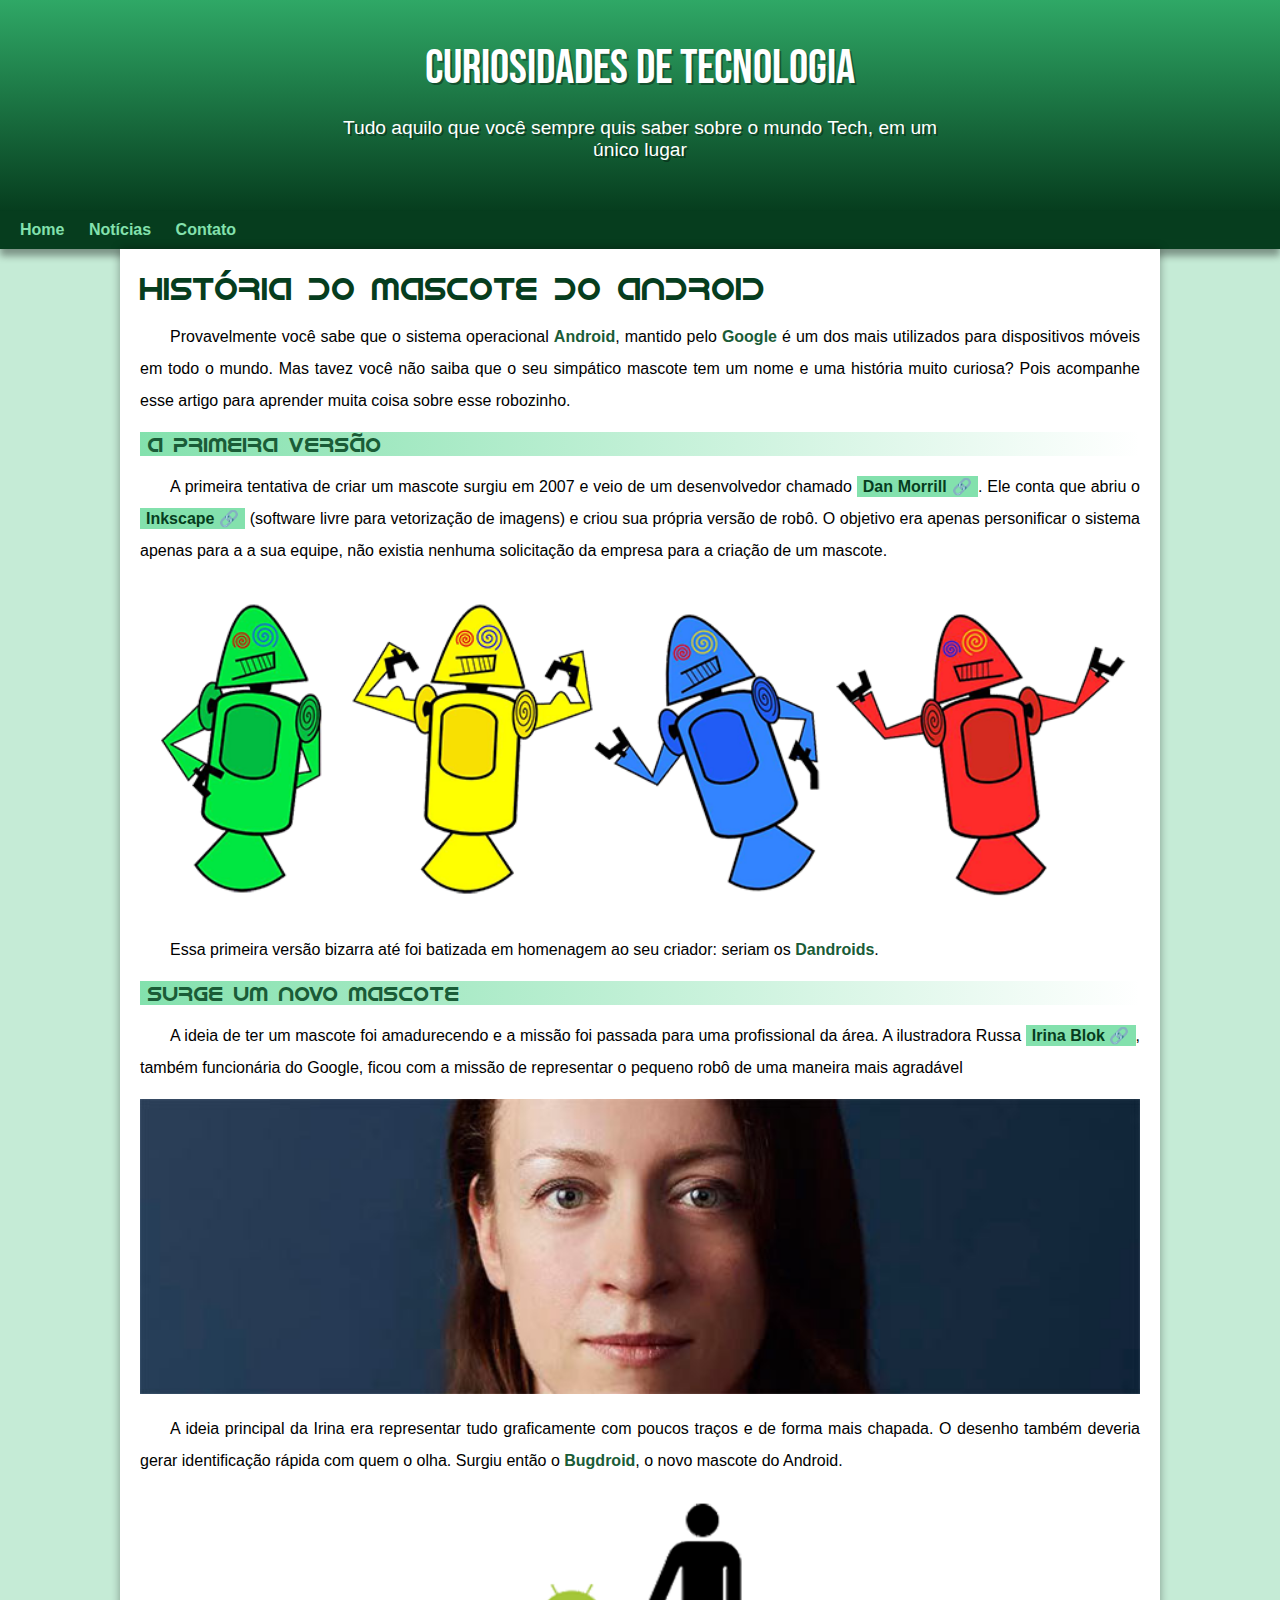
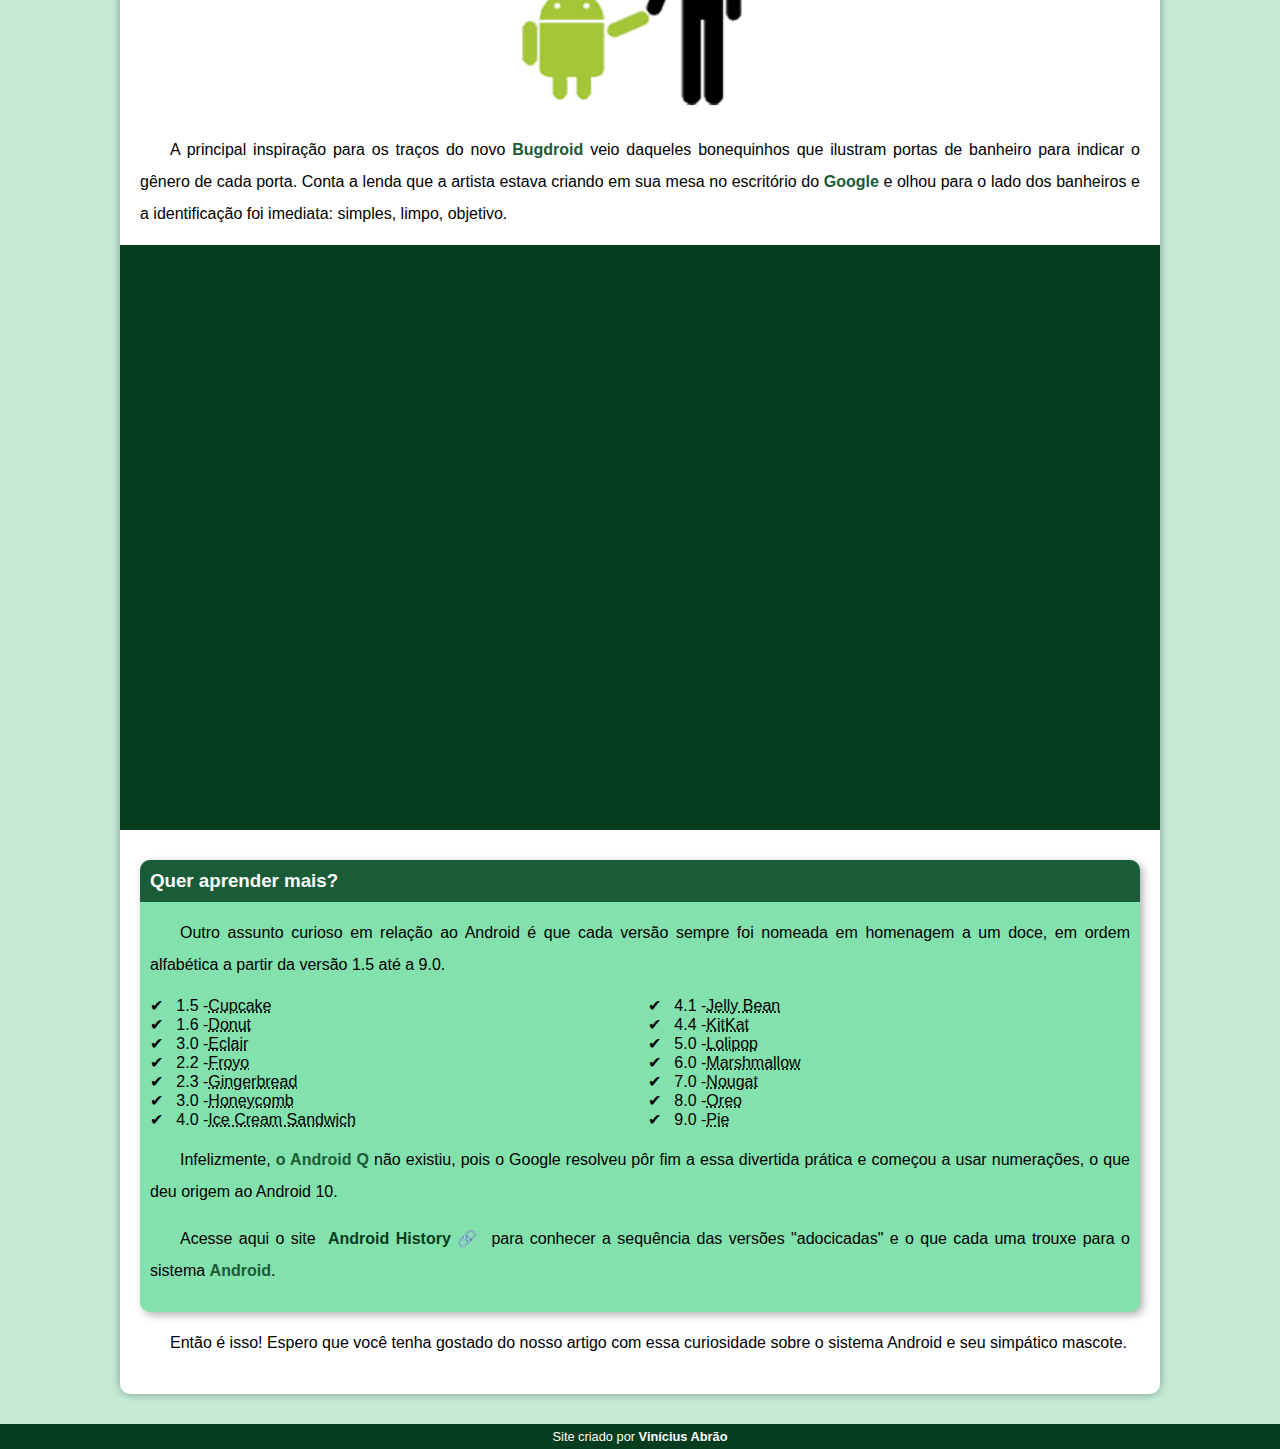
<file: index.html>
<!DOCTYPE html>
<html lang="pt-br">
<head>
    <meta charset="UTF-8">
    <meta http-equiv="X-UA-Compatible" content="IE=edge">
    <meta name="viewport" content="width=device-width, initial-scale=1.0">
    <title>Como Surgiu o mascote do Android</title>
    <link rel="shortcut icon" href="imagens/favicon.ico" type="image/x-icon">
    <link rel="stylesheet" href="style/style.css">
</head>
<body>
    <header>
        <h1>Curiosidades de Tecnologia</h1>
        <p>Tudo aquilo que você sempre quis saber sobre o mundo Tech, em um único lugar</p>
    </header>
    <nav>
        <a href="#">Home</a>
        <a href="#">Notícias</a>
        <a href="#">Contato</a>
     </nav>
    <main>
        <article>
            <h1>
                História do Mascote do Android
            </h1>

            <p>
                Provavelmente você sabe que o sistema operacional <strong>Android</strong>, mantido pelo <strong>Google</strong> é um dos mais utilizados para dispositivos móveis em todo o mundo. Mas tavez você não saiba que o seu simpático mascote tem um nome e uma história muito curiosa? Pois acompanhe esse artigo para aprender muita coisa sobre esse robozinho.
            </p>

            <h2>
                A primeira versão
            </h2>

            <p>
                A primeira tentativa de criar um mascote surgiu em 2007 e veio de um desenvolvedor chamado <a href="https://androidcommunity.com/dan-morrill-shows-us-the-android-mascot-that-almost-was-20130103/" target="_blank" class="externo">Dan Morrill</a>. Ele conta que abriu o <a href="https://inkscape.org/pt-br/" target="_blank"class="externo">Inkscape</a> (software livre para vetorização de imagens) e criou sua própria versão de robô. O objetivo era apenas personificar o sistema apenas para a a sua equipe, não existia nenhuma solicitação da empresa para a criação de um mascote.
            </p>

            <picture>
                <source media="(max-width: 670px )" srcset="imagens/dan-droids-pq.png">
                <img src="imagens/dan-droids.png" alt="Primeiro Mascote do Android">
            </picture>

            <p>
                Essa primeira versão bizarra até foi batizada em homenagem ao seu criador: seriam os <strong>Dandroids</strong>.
            </p>

            <h2>
                Surge um novo mascote
            </h2>

            <p>
                A ideia de ter um mascote foi amadurecendo e a missão foi passada para uma profissional da área. A ilustradora Russa <a href="https://www.irinablok.com/android"class="externo">Irina Blok</a>, também funcionária do Google, ficou com a missão de representar o pequeno robô de uma maneira mais agradável
            </p>

            <picture>
                <source media="(max-width: 670px)" srcset="imagens/irina-blok-pq.jpg">
                <img src="imagens/irina-blok.jpg" alt="Irina Block, criadora do Android">
            </picture>

            <p>
                A ideia principal da Irina era representar tudo graficamente com poucos traços e de forma mais chapada. O desenho também deveria gerar identificação rápida com quem o olha. Surgiu então o <strong>Bugdroid</strong>, o novo mascote do Android.
            </p>

            <img src="imagens/bugdroid.png" alt="Bugdroid " class="pequena">

            <p>
                A principal inspiração para os traços do novo <strong>Bugdroid</strong>
                 veio daqueles bonequinhos que ilustram portas de banheiro para indicar o gênero de cada porta. Conta a lenda que a artista estava criando em sua mesa no escritório do <strong>Google</strong> e olhou para o lado dos banheiros e a identificação foi imediata: simples, limpo, objetivo.
            </p>

            <div class="video">
                <iframe width="560" height="315" src="https://www.youtube.com/embed/l2UDgpLz20M" title="YouTube video player" frameborder="0" allow="accelerometer; autoplay; clipboard-write; encrypted-media; gyroscope; picture-in-picture" allowfullscreen></iframe>
            </div>
            
            <aside>
                <h3>
                    Quer aprender mais?
                </h3>

                <p>
                    Outro assunto curioso em relação ao Android é que cada versão sempre foi nomeada em homenagem a um doce, em ordem alfabética a partir da versão 1.5 até a 9.0.
                </p>

                <ul>
                    <li>
                        1.5 -<abbr title="Bolo de Copo">Cupcake</abbr>
                    </li>
                    <li>
                        1.6 -<abbr title="Rosquinha">Donut</abbr>
                    </li>
                    <li>
                        3.0 -<abbr title="Bomba">Eclair</abbr>
                    </li>
                    <li>
                        2.2 -<abbr title="Iorgute Congelado">Froyo</abbr>
                    </li>
                    <li>
                        2.3 -<abbr title="Biscoito de Gengibre">Gingerbread</abbr>
                    </li>
                    <li>
                        3.0 -<abbr title="Favo de Mel">Honeycomb</abbr>
                    </li>
                    <li>
                        4.0 -<abbr title="Sanduiche de Sorvete">Ice Cream Sandwich</abbr>
                    </li>
                    <li>
                        4.1 -<abbr title="Jujuba">Jelly Bean</abbr>
                    </li>
                    <li>
                        4.4 -<abbr title="KitKat">KitKat</abbr>
                    </li>
                    <li>
                        5.0 -<abbr title="Pirulito">Lolipop</abbr>
                    </li>
                    <li>
                        6.0 -<abbr title="Marshmallow">Marshmallow</abbr>
                    </li>
                    <li>
                        7.0 -<abbr title="Torrone">Nougat</abbr>
                    </li>
                    <li>
                        8.0 -<abbr title="Oreo">Oreo</abbr>
                    </li>
                    <li>
                        9.0 -<abbr title="Torta">Pie</abbr>
                    </li>
                </ul>

                <p>
                    Infelizmente, <strong>o Android Q</strong> não existiu, pois o Google resolveu pôr fim a essa divertida prática e começou a usar numerações, o que deu origem ao Android 10.
                </p>
                
                <p>
                    Acesse aqui o site <a href="https://www.android.com/intl/en_uk/history/#/donut" target="_blank"class="externo">Android History</a> para conhecer a sequência das versões "adocicadas" e o que cada uma trouxe para o sistema <strong>Android</strong>.
                </p>
            </aside>
            
            <p>
                Então é isso! Espero que você tenha gostado do nosso artigo com essa curiosidade sobre o sistema Android e seu simpático mascote.
            </p>
        </article>
    </main>
    <footer>
        <p>Site criado por <a href="https://github.com/vinySousa13" target="_blank">Vinícius Abrão</p>
    </footer>
</body>
</html>
</file>
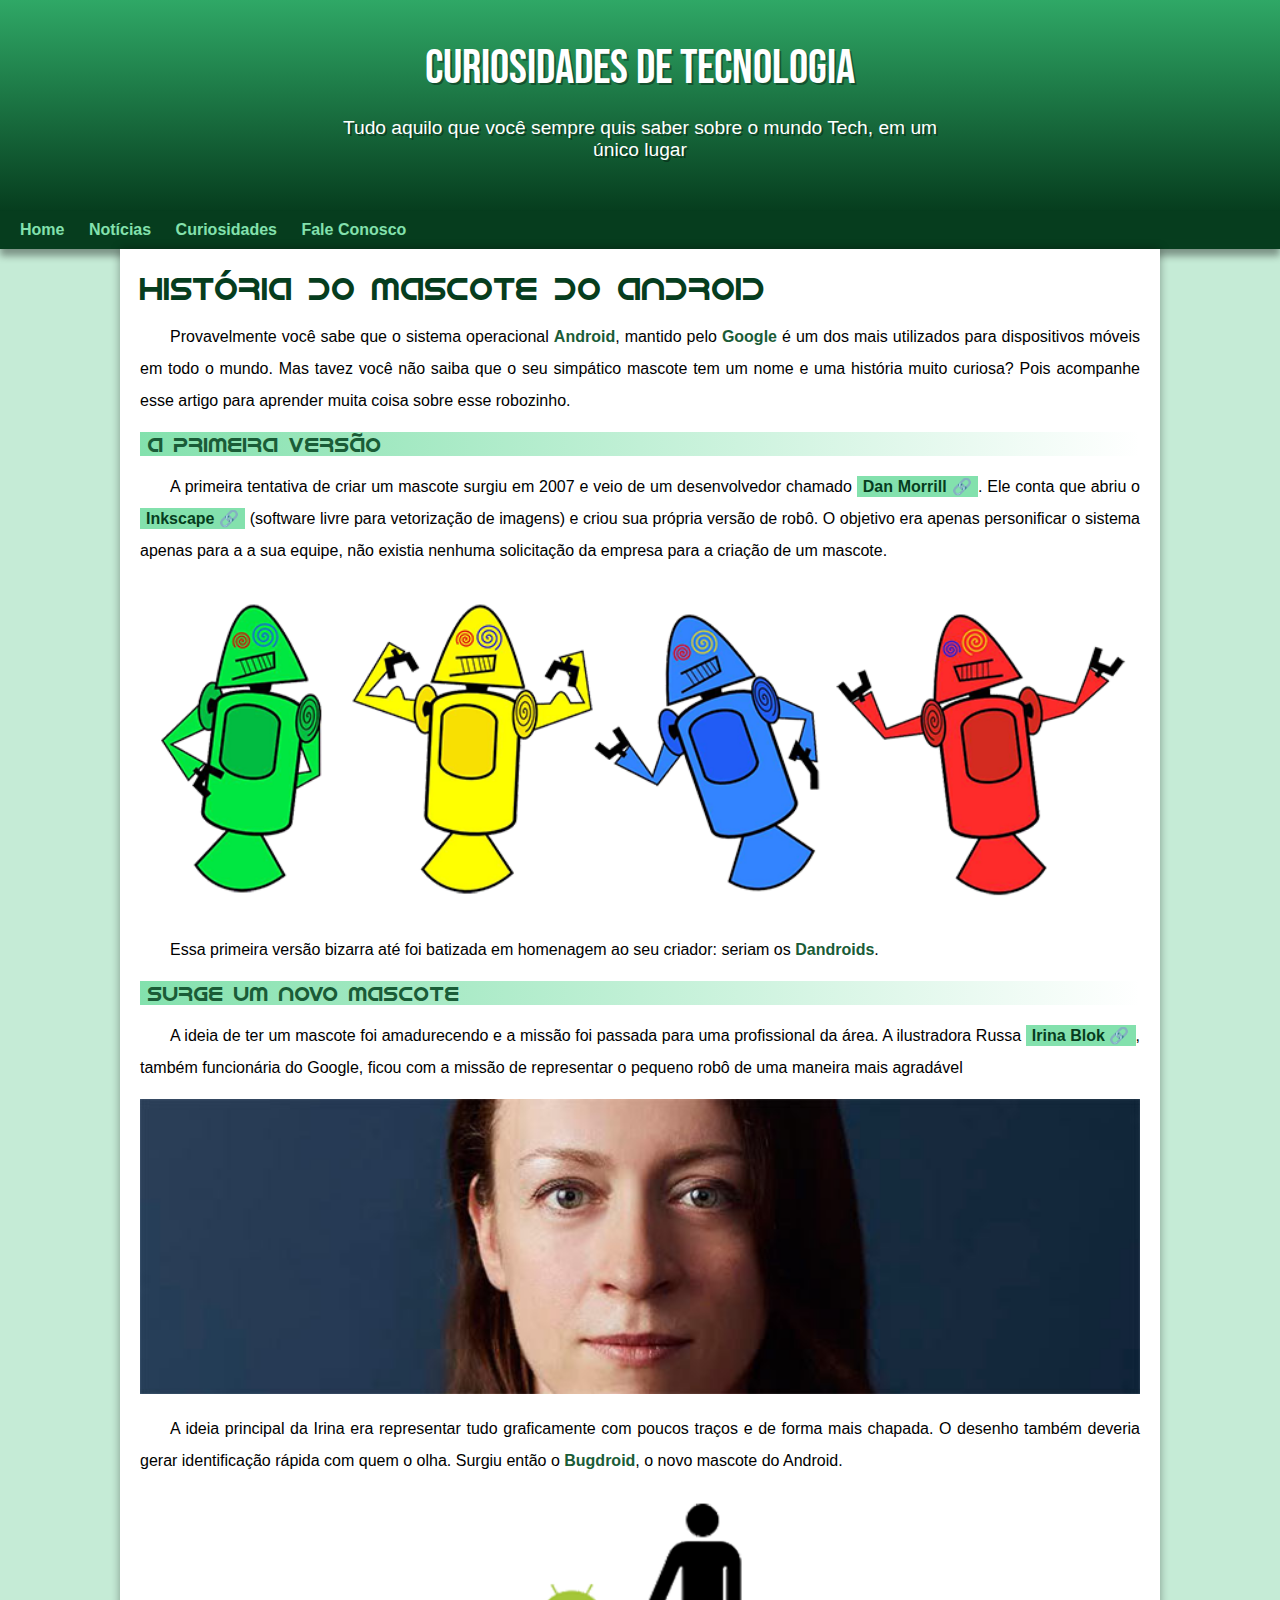
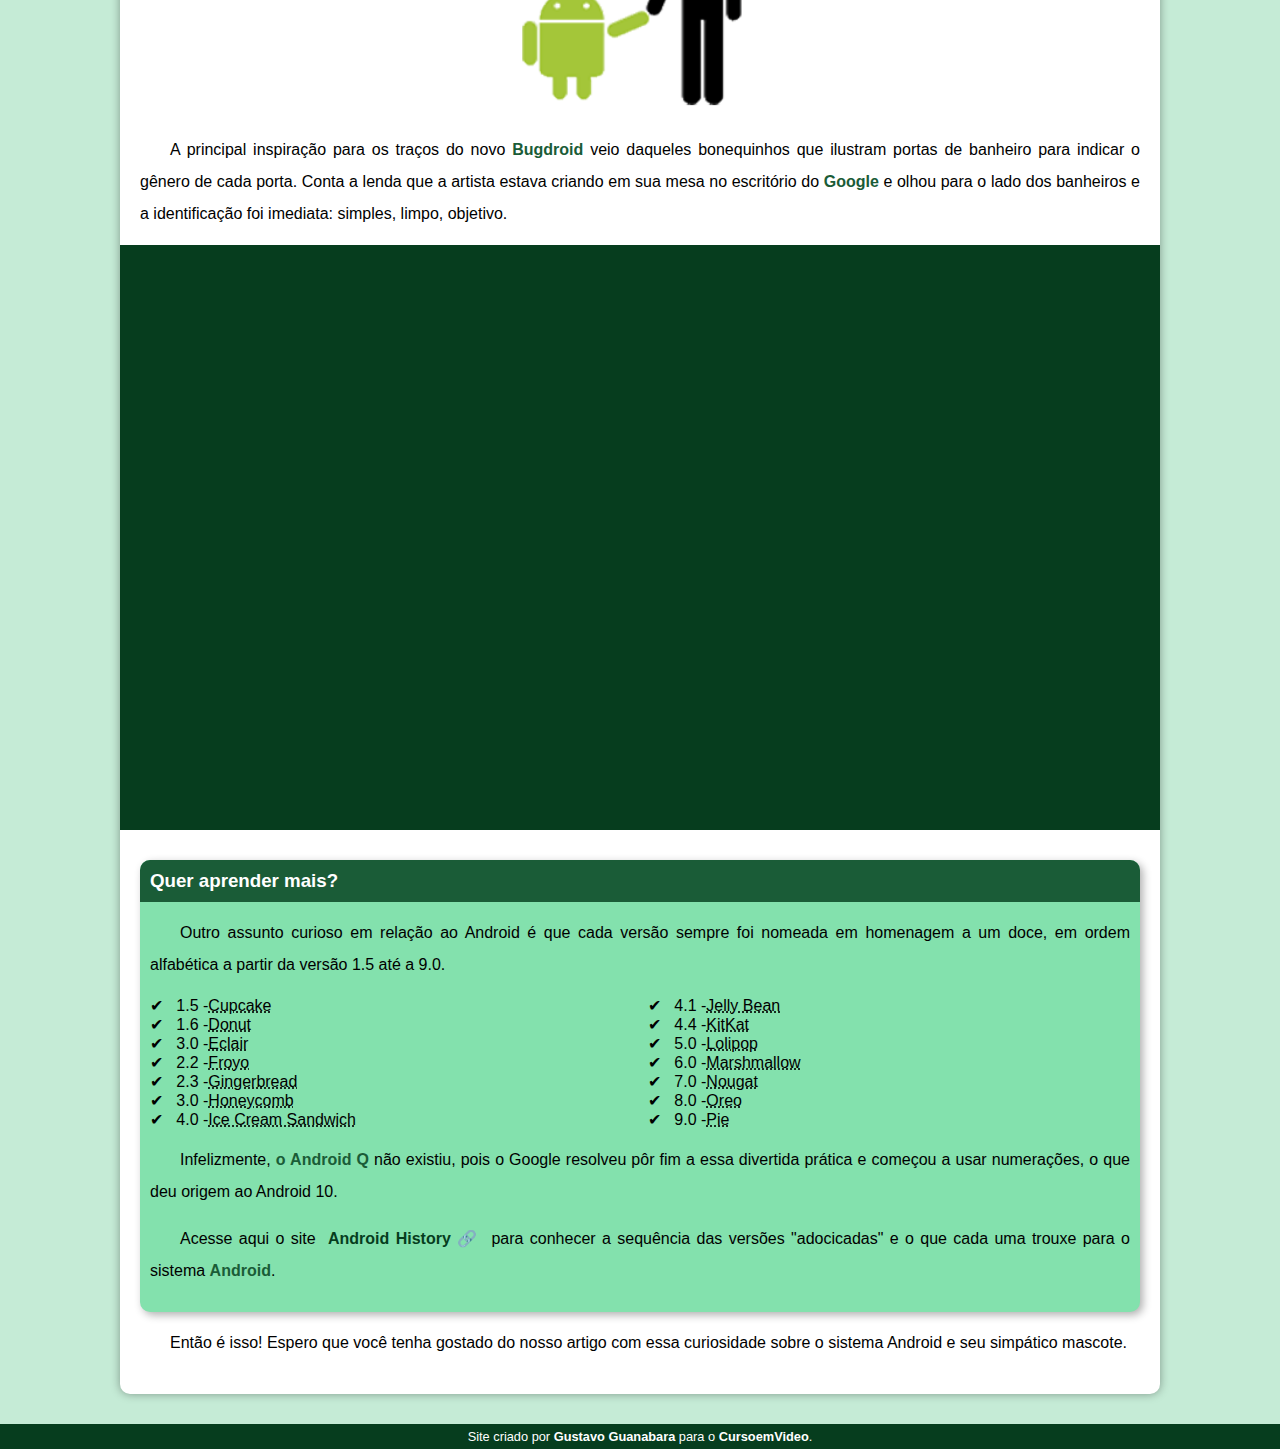
<file: android.html>
<!DOCTYPE html>
<html lang="pt-br">
<head>
    <meta charset="UTF-8">
    <meta http-equiv="X-UA-Compatible" content="IE=edge">
    <meta name="viewport" content="width=device-width, initial-scale=1.0">
    <title>Como Surgiu o mascote do Android</title>
    <link rel="shortcut icon" href="imagens/favicon.ico" type="image/x-icon">
    <link rel="stylesheet" href="style/style.css">
    
</head>
<body>
    <header>
        <h1>Curiosidades de Tecnologia</h1>
        <p>Tudo aquilo que você sempre quis saber sobre o mundo Tech, em um único lugar</p>
    </header>
    <nav>
        <a href="#">Home</a>
        <a href="#">Notícias</a>
        <a href="#">Curiosidades</a>
        <a href="#">Fale Conosco</a>
     </nav>
    <main>
        <article>
            <h1>
                História do Mascote do Android
            </h1>

            <p>
                Provavelmente você sabe que o sistema operacional <strong>Android</strong>, mantido pelo <strong>Google</strong> é um dos mais utilizados para dispositivos móveis em todo o mundo. Mas tavez você não saiba que o seu simpático mascote tem um nome e uma história muito curiosa? Pois acompanhe esse artigo para aprender muita coisa sobre esse robozinho.
            </p>

            <h2>
                A primeira versão
            </h2>

            <p>
                A primeira tentativa de criar um mascote surgiu em 2007 e veio de um desenvolvedor chamado <a href="https://androidcommunity.com/dan-morrill-shows-us-the-android-mascot-that-almost-was-20130103/" target="_blank" class="externo">Dan Morrill</a>. Ele conta que abriu o <a href="https://inkscape.org/pt-br/" target="_blank"class="externo">Inkscape</a> (software livre para vetorização de imagens) e criou sua própria versão de robô. O objetivo era apenas personificar o sistema apenas para a a sua equipe, não existia nenhuma solicitação da empresa para a criação de um mascote.
            </p>

            <picture>
                <source media="(max-width: 670px )" srcset="imagens/dan-droids-pq.png">
                <img src="imagens/dan-droids.png" alt="Primeiro Mascote do Android">
            </picture>

            <p>
                Essa primeira versão bizarra até foi batizada em homenagem ao seu criador: seriam os <strong>Dandroids</strong>.
            </p>

            <h2>
                Surge um novo mascote
            </h2>

            <p>
                A ideia de ter um mascote foi amadurecendo e a missão foi passada para uma profissional da área. A ilustradora Russa <a href="https://www.irinablok.com/android"class="externo">Irina Blok</a>, também funcionária do Google, ficou com a missão de representar o pequeno robô de uma maneira mais agradável
            </p>

            <picture>
                <source media="(max-width: 670px)" srcset="imagens/irina-blok-pq.jpg">
                <img src="imagens/irina-blok.jpg" alt="Irina Block, criadora do Android">
            </picture>

            <p>
                A ideia principal da Irina era representar tudo graficamente com poucos traços e de forma mais chapada. O desenho também deveria gerar identificação rápida com quem o olha. Surgiu então o <strong>Bugdroid</strong>, o novo mascote do Android.
            </p>

            <img src="imagens/bugdroid.png" alt="Bugdroid " class="pequena">

            <p>
                A principal inspiração para os traços do novo <strong>Bugdroid</strong>
                 veio daqueles bonequinhos que ilustram portas de banheiro para indicar o gênero de cada porta. Conta a lenda que a artista estava criando em sua mesa no escritório do <strong>Google</strong> e olhou para o lado dos banheiros e a identificação foi imediata: simples, limpo, objetivo.
            </p>

            <div class="video">
                <iframe width="560" height="315" src="https://www.youtube.com/embed/l2UDgpLz20M" title="YouTube video player" frameborder="0" allow="accelerometer; autoplay; clipboard-write; encrypted-media; gyroscope; picture-in-picture" allowfullscreen></iframe>
            </div>
            
            <aside>
                <h3>
                    Quer aprender mais?
                </h3>

                <p>
                    Outro assunto curioso em relação ao Android é que cada versão sempre foi nomeada em homenagem a um doce, em ordem alfabética a partir da versão 1.5 até a 9.0.
                </p>

                <ul>
                    <li>
                        1.5 -<abbr title="Bolo de Copo">Cupcake</abbr>
                    </li>
                    <li>
                        1.6 -<abbr title="Rosquinha">Donut</abbr>
                    </li>
                    <li>
                        3.0 -<abbr title="Bomba">Eclair</abbr>
                    </li>
                    <li>
                        2.2 -<abbr title="Iorgute Congelado">Froyo</abbr>
                    </li>
                    <li>
                        2.3 -<abbr title="Biscoito de Gengibre">Gingerbread</abbr>
                    </li>
                    <li>
                        3.0 -<abbr title="Favo de Mel">Honeycomb</abbr>
                    </li>
                    <li>
                        4.0 -<abbr title="Sanduiche de Sorvete">Ice Cream Sandwich</abbr>
                    </li>
                    <li>
                        4.1 -<abbr title="Jujuba">Jelly Bean</abbr>
                    </li>
                    <li>
                        4.4 -<abbr title="KitKat">KitKat</abbr>
                    </li>
                    <li>
                        5.0 -<abbr title="Pirulito">Lolipop</abbr>
                    </li>
                    <li>
                        6.0 -<abbr title="Marshmallow">Marshmallow</abbr>
                    </li>
                    <li>
                        7.0 -<abbr title="Torrone">Nougat</abbr>
                    </li>
                    <li>
                        8.0 -<abbr title="Oreo">Oreo</abbr>
                    </li>
                    <li>
                        9.0 -<abbr title="Torta">Pie</abbr>
                    </li>
                </ul>

                <p>
                    Infelizmente, <strong>o Android Q</strong> não existiu, pois o Google resolveu pôr fim a essa divertida prática e começou a usar numerações, o que deu origem ao Android 10.
                </p>
                
                <p>
                    Acesse aqui o site <a href="https://www.android.com/intl/en_uk/history/#/donut" target="_blank"class="externo">Android History</a> para conhecer a sequência das versões "adocicadas" e o que cada uma trouxe para o sistema <strong>Android</strong>.
                </p>
            </aside>
            
            <p>
                Então é isso! Espero que você tenha gostado do nosso artigo com essa curiosidade sobre o sistema Android e seu simpático mascote.
            </p>
        </article>
    </main>
    <footer>
        <p>Site criado por <a href="https://gustavoguanabara.github.io" target="_blank">Gustavo Guanabara</a> para o <a href="https://www.youtube.com/cursoemvideo" target="_blank">CursoemVideo</a>.</p>
    </footer>
</body>
</html>
</file>
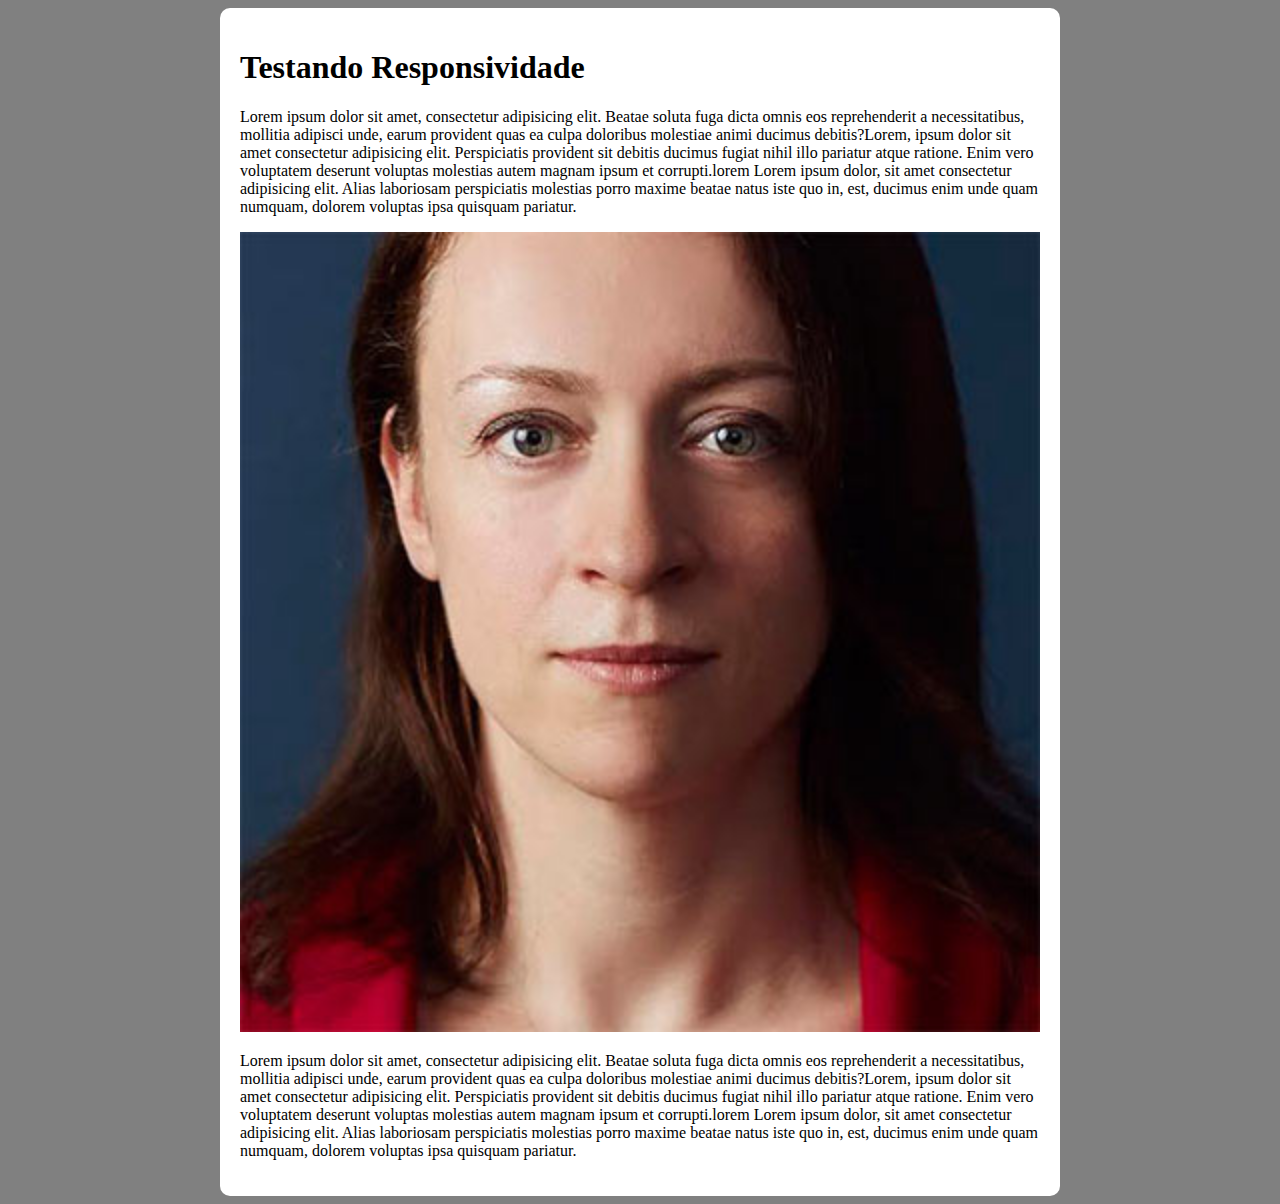
<file: rosponsivo.html>
<!DOCTYPE html>
<html lang="pt-br">
<head>
    <meta charset="UTF-8">
    <meta http-equiv="X-UA-Compatible" content="IE=edge">
    <meta name="viewport" content="width=device-width, initial-scale=1.0">
    <title>Teste de Responsividade</title>
    <link rel="stylesheet" href="style.css">
    <style>
        body{
            background-color: gray;
        }
        main{
            background-color: white;
            padding: 20px;
            border-radius: 10px;

            min-width: 280px;
            max-width: 800px;
            margin: auto;
        }
        img{
            width: 100%;
        }
    </style>
</head>
<body>
    <main>
        <h1>Testando Responsividade</h1>
        <p>Lorem ipsum dolor sit amet, consectetur adipisicing elit. Beatae soluta fuga dicta omnis eos reprehenderit a necessitatibus, mollitia adipisci unde, earum provident quas ea culpa doloribus molestiae animi ducimus debitis?Lorem, ipsum dolor sit amet consectetur adipisicing elit. Perspiciatis provident sit debitis ducimus fugiat nihil illo pariatur atque ratione. Enim vero voluptatem deserunt voluptas molestias autem magnam ipsum et corrupti.lorem Lorem ipsum dolor, sit amet consectetur adipisicing elit. Alias laboriosam perspiciatis molestias porro maxime beatae natus iste quo in, est, ducimus enim unde quam numquam, dolorem voluptas ipsa quisquam pariatur.</p>
        <picture>
            <source media="(min-width: 600px)" srcset="imagens/irina-blok-pq.jpg">
            <img src="imagens/irina-blok.jpg" alt="irina-blok">
        </picture>
        <p>Lorem ipsum dolor sit amet, consectetur adipisicing elit. Beatae soluta fuga dicta omnis eos reprehenderit a necessitatibus, mollitia adipisci unde, earum provident quas ea culpa doloribus molestiae animi ducimus debitis?Lorem, ipsum dolor sit amet consectetur adipisicing elit. Perspiciatis provident sit debitis ducimus fugiat nihil illo pariatur atque ratione. Enim vero voluptatem deserunt voluptas molestias autem magnam ipsum et corrupti.lorem Lorem ipsum dolor, sit amet consectetur adipisicing elit. Alias laboriosam perspiciatis molestias porro maxime beatae natus iste quo in, est, ducimus enim unde quam numquam, dolorem voluptas ipsa quisquam pariatur.</p>
        
    </main>

    
</body>
</html>
</file>
<file: style/style.css>
@charset "UTF-8";

@import url('https://fonts.googleapis.com/css2?family=Bebas+Neue&display=swap');

@font-face {
    font-family: 'Android';
    src: url('../fontes/idroid.otf') format('opentype');
    font-weight: normal;
}

:root{
     --cor0: #c5ebd6;
     --cor1: #83e1ad;
     --cor2: #3ddc84;
     --cor3: #2fa866;
     --cor4: #1a5c37;
     --cor5: #063d1e;

     --font-padrão: Arial, Verdana, Helvetica, sans-serif;
     --font-destaque: 'Bebas Neue', cursive;
     --font-android: 'Android', cursive;
}

*{
    margin: 0px;
    padding: 0px;
}

body{
    background-color: var(--cor0);
    font-family: var(--font-padrão);
}

a.externo::after{
    content: '\00A0\1F517';
}

header{
    background-image: linear-gradient(to bottom, var(--cor3), var(--cor5));
    min-height: 150px;
    text-align: center;
    padding-top: 40px;
    
}

header> h1{
    color: white;
    font-family: var(--font-destaque);
    font-size: 3em;
    font-weight: normal;
    margin-bottom: 20px;
    text-shadow: 2px 2px 0px rgba(0, 0, 0, 0.356);
}

header>p{
    color: white;
    font-family: var(--font-padrão);
    font-size: 1.2em;
    max-width: 600px;
    margin: auto;
    padding-right: 10px;
    padding-left: 10px;
    text-shadow: 2px 2px 0px rgba(0, 0, 0, 0.363);
    padding-bottom: 50px;
}

nav{
    background-color: var(--cor5);
    padding: 10px;
    box-shadow: 0px 7px 7px rgba(0, 0, 0, 0.37);
}

nav>a{
    color: var(--cor1);
    padding: 10px;
    text-decoration: none;
    font-weight: bold;
    transition-duration: 0.5s;
}

nav>a:hover{
    background-color: var(--cor3);
    color: var(--cor5);
    border-radius: 5px;
}

main{
    background-color: white;
    min-width: 300px;
    max-width: 1000px;
    margin: auto;
    margin-bottom: 30px;
    padding: 20px;
    box-shadow: 0px 0px 10px rgba(0, 0, 0, 0.356);
    border-bottom-right-radius: 10px;
    border-bottom-left-radius: 10px;
}

main h1{
    color: var(--cor5);
    font-family: var(--font-android);
    font-weight: normal;
    font-size: 1.8;
}

main h2{
    font-family: var(--font-android);
    color: var(--cor4);
    font-size: 1.3em;
    font-weight: normal;
    background-image: linear-gradient(to right, var(--cor1), transparent);
    text-indent: 8px;
}

main p{
    margin: 15px 0px;
    text-align: justify;
    text-indent: 30px;
    line-height: 2em;
    font-size: 1em;
}

main strong{
    color: var(--cor4);
    font-weight: bolder;
}

main a{
    text-decoration: none;
    font-weight: bold;
    background-color: var(--cor1);
    padding: 2px 6px;
    color: var(--cor5);
}

main a:hover{
    text-decoration: underline;
    color: var(--cor4);
}

main img{
    width: 100%;
    
}
main img.pequena{
    max-width: 350px;
    display: block;
    margin: auto
}

div.video{
    background-color: var(--cor5);
    margin: 0px -20px 30px -20px;
    padding: 20px;
    padding-bottom: 56.5%;
    position: relative;
}

div.video>iframe{
   position: absolute;
   top: 1%;
   left: 1%;
   width: 98%;
   height: 98%;
}

aside{
    background-color: var(--cor1);
    padding: 10px;
    border-radius: 10px;
    box-shadow: 3px 3px 8px rgba(0, 0, 0, 0.315);
}

aside >h3{
    background-color: var(--cor4);
    color: white;
    padding: 10px;
    margin: -10px -10px 0px -10px;
    border-radius: 10px 10px 0px 0px;
}

aside > ul{
    list-style-type: '\2714\00A0\00A0 ' ;
    list-style-position: inside;
    columns: 2;
}

footer{
    background-color: var(--cor5);
    color: white;
    text-align: center;
    font-size: 0.8em;
    padding: 5px;
}

footer a{
    color: white;
    font-weight: bolder;
    text-decoration: none;
}

footer a:hover{
   text-decoration: underline;
   color: var(--cor1);
}
</file>
<file: style.css>
@charset "UTF-8";
</file>
